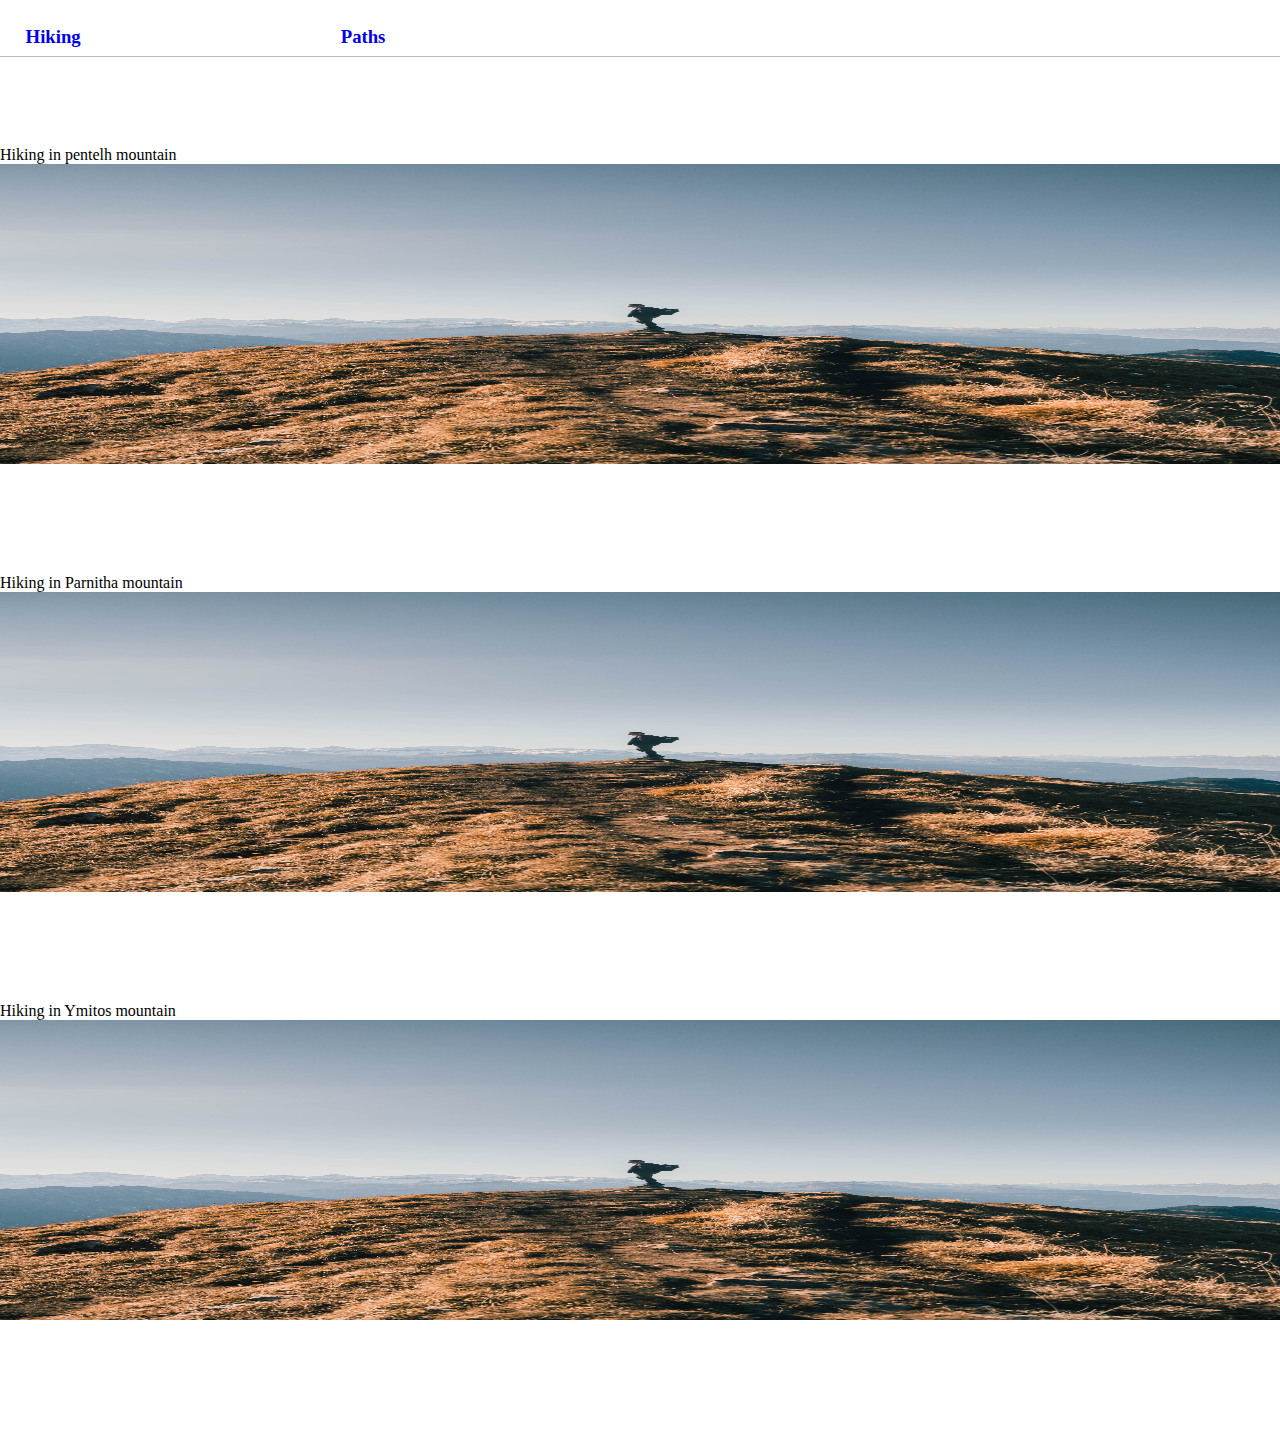
<file: index.html>
<!DOCTYPE html>
<html lang="en">
<head>

    <meta charset="UTF-8">
    <meta http-equiv="X-UA-Compatible" content="IE=edge">
    <meta name="viewport" content="width=device-width, initial-scale=1.0">
    <title>Hiking</title>
    <link href="style.css" rel="stylesheet"/>

</head>
<body>

    <nav>
        <a href="index.html"><h3>Hiking</h3></a>
        <a href="paths.html"><h3>Paths</h3></a>
    </nav>

    <main>

        <div>
            <p>Hiking in pentelh mountain</p>       
            <img alt="view" src="gian.jpg" />
        </div>
        <div>
            <p>Hiking in Parnitha mountain</p>       
            <img alt="view" src="gian.jpg" />
        </div>
        <div>
            <p>Hiking in Ymitos mountain</p>       
            <img alt="view" src="gian.jpg" />
        </div>

    </main>

</body>
</html>
</file>
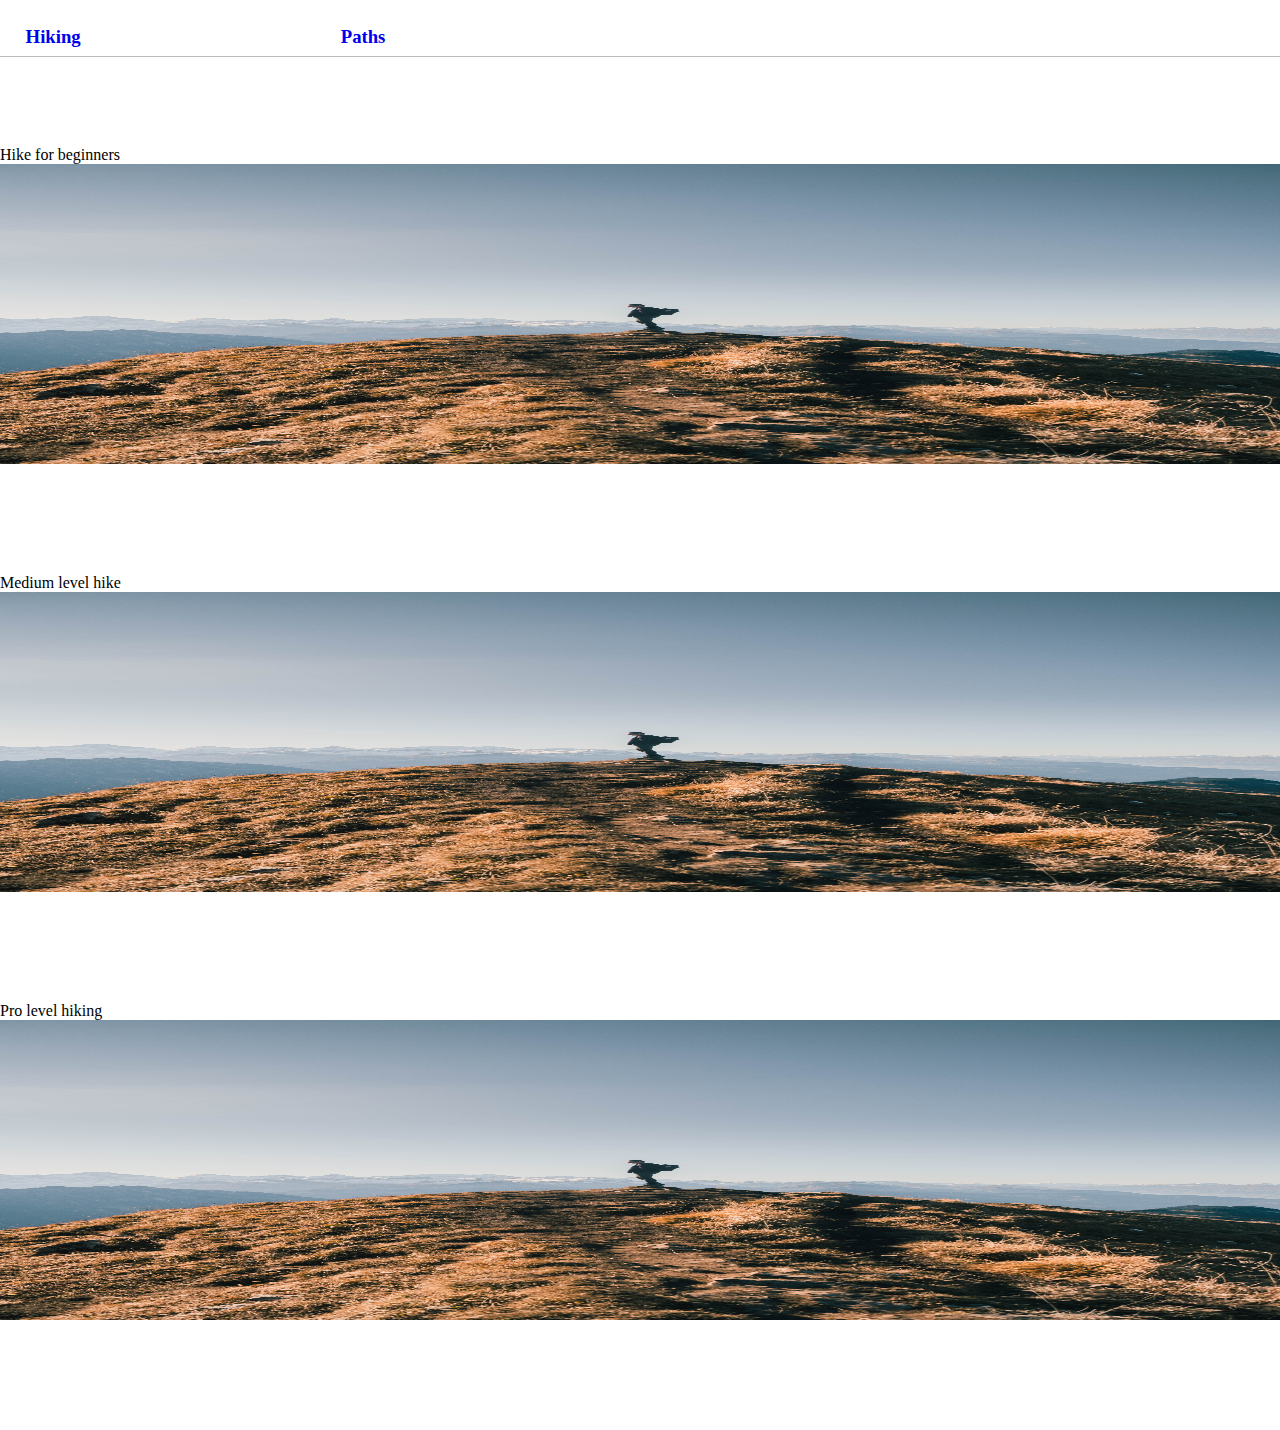
<file: paths.html>
<!DOCTYPE html>
<html lang="en">
<head>
    <meta charset="UTF-8">
    <meta http-equiv="X-UA-Compatible" content="IE=edge">
    <meta name="viewport" content="width=device-width, initial-scale=1.0">
    <title>Paths</title>
    <link href="style.css" rel="stylesheet"/>
</head>
<body>

    <nav>
        <a href="index.html"><h3>Hiking</h3></a>
        <a href="paths.html"><h3>Paths</h3></a>
    </nav>

    <main>
        <div>
            <p>Hike for beginners</p>       
            <img alt="view" src="gian.jpg" />
        </div>
        <div>
            <p>Medium level hike</p>       
            <img alt="view" src="gian.jpg" />
        </div>
        <div>
            <p>Pro level hiking</p>       
            <img alt="view" src="gian.jpg" />
        </div>
    </main>

</body>
</html>
</file>
<file: style.css>
* {
    padding: 0px;
    margin: 0px;
    width: 100%;
}

a{
    text-decoration: none;
}

nav {
    background-color: #FFF;
    width: 100%;
    height:30px;

    padding: 2% 0px 0px 2%;
    margin-bottom: 7%;
    border-bottom: 1px solid rgb(187, 187, 187);
}



h3 {
    display: inline;
    margin-right: 15%;

}

@media screen and (orientation: landscape){
    h3 {
        margin-right: 20%;
    }    
}

img {
    max-width: 100%;
    max-height: 100%;
}

div {
    margin-bottom: 10%;
    height: 300px;
}
</file>
